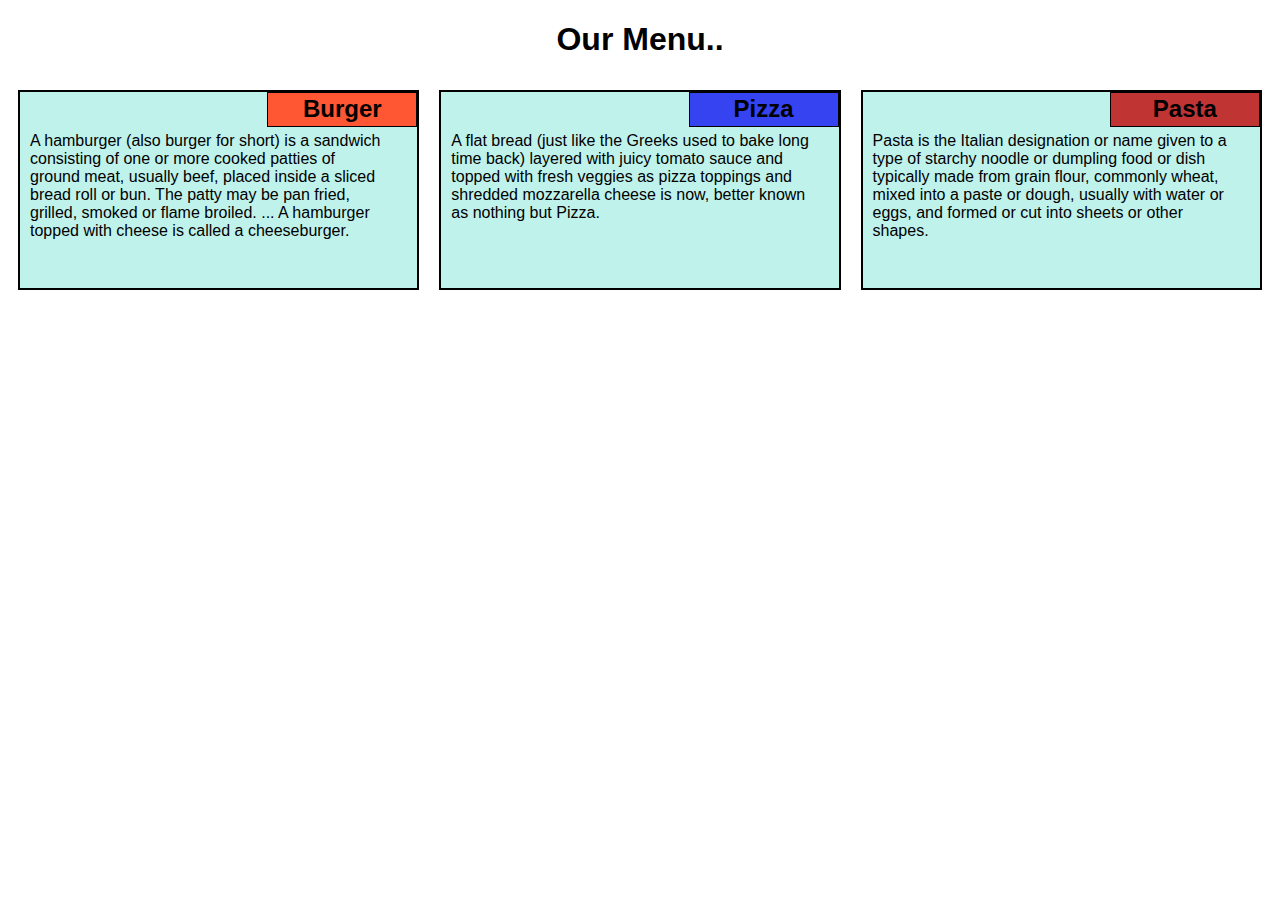
<file: mod2_assignments/index.html>
<!DOCTYPE html>
<html>
<head>
	<meta charset="utf-8">
	<meta name="viewport" content="width=device-width, initial-scale=1">
	<link href="css.css" rel="stylesheet">
	<title>Assingment two solution</title>
</head>
<body>
	<h1>Our Menu..</h1>
	<div class="row">
		<div class="col-lg-4 col-md-6 col-xs-12">
			<section>
				<h2 id="heading1">Burger</h2>
				<p>A hamburger (also burger for short) is a sandwich consisting of one or more cooked patties of ground meat, usually beef, placed inside a sliced bread roll or bun. The patty may be pan fried, grilled, smoked or flame broiled. ... A hamburger topped with cheese is called a cheeseburger.</p>
			</section>
		</div>
		<div class="col-lg-4 col-md-6 col-xs-12">
			<section>
				<h2 id="heading2">Pizza</h2>
				<p> A flat bread (just like the Greeks used to bake long time back) layered with juicy tomato sauce and topped with fresh veggies as pizza toppings and shredded mozzarella cheese is now, better known as nothing but Pizza.</p>
			</section>
		</div>
		<div class="col-lg-4 col-md-12 col-xs-12">
			<section>
				<h2 id="heading3">Pasta</h2>
				<p>Pasta is the Italian designation or name given to a type of starchy noodle or dumpling food or dish typically made from grain flour, commonly wheat, mixed into a paste or dough, usually with water or eggs, and formed or cut into sheets or other shapes.</p>
			</section>
		</div>
	</div>
</body>
</html>
</file>
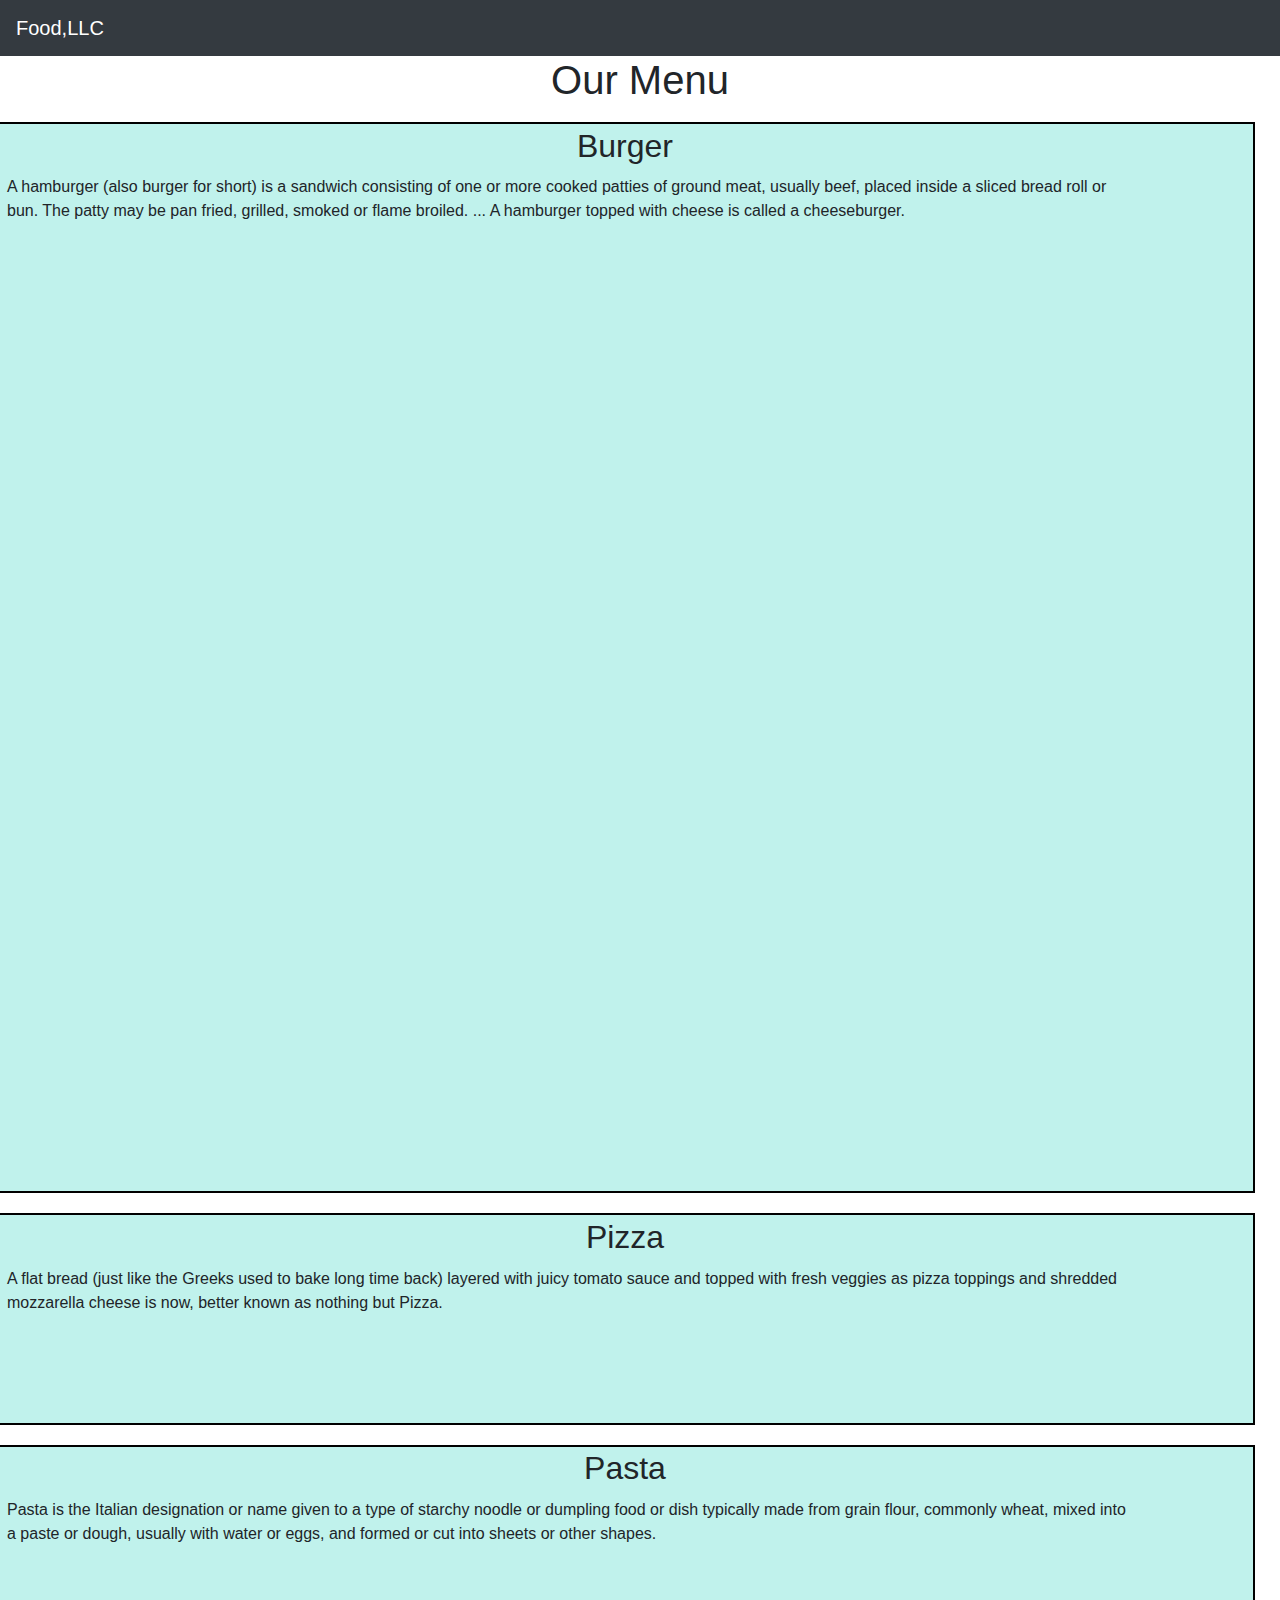
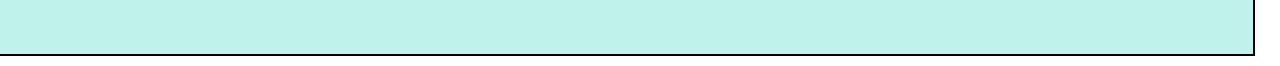
<file: mod3_assignment/index.html>
<!doctype html>
<html lang="en">
  <head>
    <meta charset="utf-8">
    <meta http-equiv="X-UA-Compatible" content="IE=edge">
    <meta name="viewport" content="width=device-width, initial-scale=1">

    
    <link rel="stylesheet" href="css/bootstrap.css">
    <link rel="stylesheet" href="css/styles.css">
    <title>Assignment solution for module 3</title>
  </head>
<body>
 <nav class="navbar navbar-dark bg-dark">
  <a class="navbar-brand">Food,LLC</a>
  <button class="navbar-toggler" type="button" data-toggle="collapse" data-target="#navbarToggler" aria-controls="navbarToggler" aria-expanded="false" aria-label="Toggle navigation">
    <span class="navbar-toggler-icon"></span>
  </button>

  <div class="collapse navbar-collapse" id="navbarToggler">
    <ul class="navbar-nav">
      <li class="nav-item">
        <a class="nav-link" href="#heading1">Burger</a>
      </li>
      <li class="nav-item">
        <a class="nav-link" href="#heading2">Pizza</a>
      </li>
      <li class="nav-item">
        <a class="nav-link" href="#heading3">Pasta</a>
      </li>
    </ul>
  </div>
</nav>
<h1 class="text-center">Our Menu</h1>
  <div class="row">
    <div class="col-xs-12">
      <section>
        <h2 id="heading1">Burger</h2>
        <p id="p1">A hamburger (also burger for short) is a sandwich consisting of one or more cooked patties of ground meat, usually beef, placed inside a sliced bread roll or bun. The patty may be pan fried, grilled, smoked or flame broiled. ... A hamburger topped with cheese is called a cheeseburger.</p>
      </section>
    </div>
    <div class="col-xs-12">
      <section>
        <h2 id="heading2">Pizza</h2>
        <p> A flat bread (just like the Greeks used to bake long time back) layered with juicy tomato sauce and topped with fresh veggies as pizza toppings and shredded mozzarella cheese is now, better known as nothing but Pizza.</p>
      </section>
    </div>
    <div class="col-xs-12">
      <section>
        <h2 id="heading3">Pasta</h2>
        <p>Pasta is the Italian designation or name given to a type of starchy noodle or dumpling food or dish typically made from grain flour, commonly wheat, mixed into a paste or dough, usually with water or eggs, and formed or cut into sheets or other shapes.</p>
      </section>
    </div>
  </div>

  <script src="https://code.jquery.com/jquery-3.4.1.slim.min.js" integrity="sha384-J6qa4849blE2+poT4WnyKhv5vZF5SrPo0iEjwBvKU7imGFAV0wwj1yYfoRSJoZ+n" crossorigin="anonymous"></script>
<script src="https://cdn.jsdelivr.net/npm/popper.js@1.16.0/dist/umd/popper.min.js" integrity="sha384-Q6E9RHvbIyZFJoft+2mJbHaEWldlvI9IOYy5n3zV9zzTtmI3UksdQRVvoxMfooAo" crossorigin="anonymous"></script>
<script src="https://stackpath.bootstrapcdn.com/bootstrap/4.4.1/js/bootstrap.min.js" integrity="sha384-wfSDF2E50Y2D1uUdj0O3uMBJnjuUD4Ih7YwaYd1iqfktj0Uod8GCExl3Og8ifwB6" crossorigin="anonymous"></script>
</body>
</html>
</file>
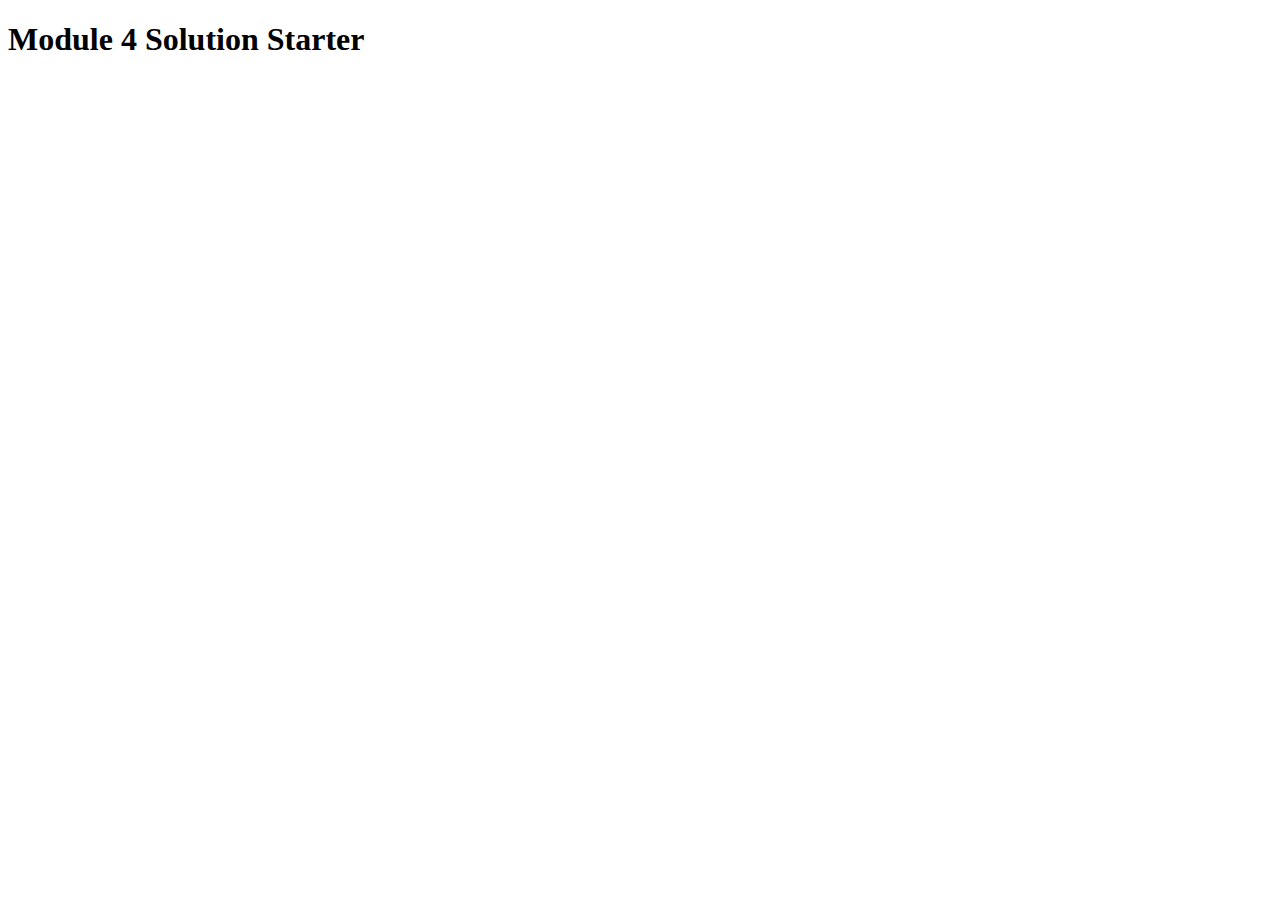
<file: mod4-assignment/index.html>
<!DOCTYPE html>
<html>
<head>
  <meta charset="utf-8">
  <title>Module 4 Solution Starter</title>
  <script>
    var names = [];
  </script>
  <script src="SpeakHello.js"></script>
  <script src="SpeakGoodBye.js"></script>
  <script src="script.js"></script>
</head>
<body>
  <h1>Module 4 Solution Starter</h1>
</body>
</html>
</file>
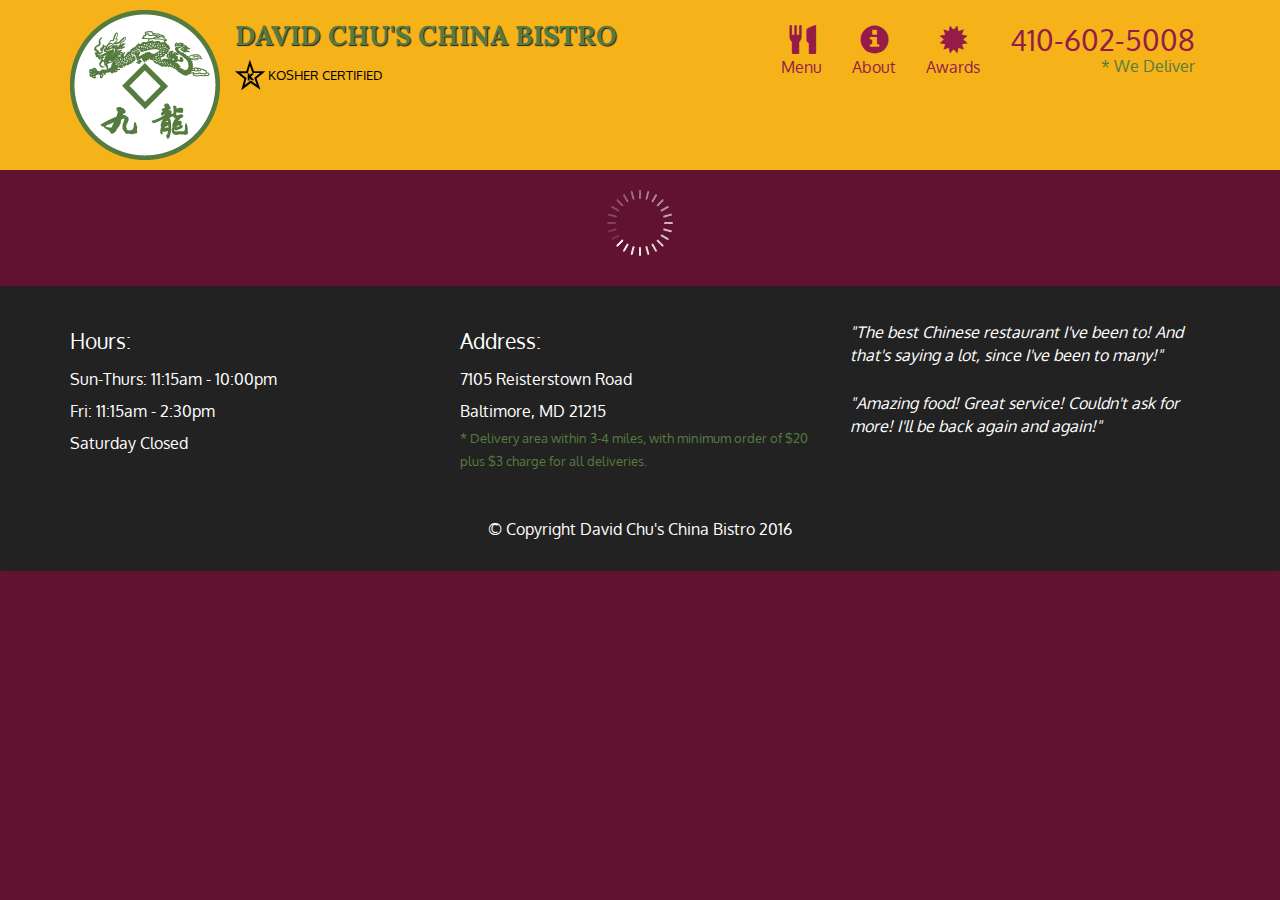
<file: mod5-assignment/index.html>
<!doctype html>
<html lang="en">
  <head>
    <meta charset="utf-8">
    <meta http-equiv="X-UA-Compatible" content="IE=edge">
    <meta name="viewport" content="width=device-width, initial-scale=1">
    <title>David Chu's China Bistro</title>
    <link rel="stylesheet" href="css/bootstrap.min.css">
    <link rel="stylesheet" href="css/styles.css">
    <link href='https://fonts.googleapis.com/css?family=Oxygen:400,300,700' rel='stylesheet' type='text/css'>
    <link href='https://fonts.googleapis.com/css?family=Lora' rel='stylesheet' type='text/css'>
  </head>
<body>
  <header>
    <nav id="header-nav" class="navbar navbar-default">
      <div class="container">
        <div class="navbar-header">
          <a href="index.html" class="pull-left visible-md visible-lg">
            <div id="logo-img" alt="Logo image"></div>
          </a>

          <div class="navbar-brand">
            <a href="index.html"><h1>David Chu's China Bistro</h1></a>
            <p>
              <img src="images/star-k-logo.png" alt="Kosher certification">
              <span>Kosher Certified</span>
            </p>
          </div>

          <button id="navbarToggle" type="button" class="navbar-toggle collapsed" data-toggle="collapse" data-target="#collapsable-nav" aria-expanded="false">
            <span class="sr-only">Toggle navigation</span>
            <span class="icon-bar"></span>
            <span class="icon-bar"></span>
            <span class="icon-bar"></span>
          </button>
        </div>
        
        <div id="collapsable-nav" class="collapse navbar-collapse">
           <ul id="nav-list" class="nav navbar-nav navbar-right">
            <li id="navHomeButton" class="visible-xs active">
              <a href="index.html">
                <span class="glyphicon glyphicon-home"></span> Home</a>
            </li>
            <li id="navMenuButton">
              <a href="#" onclick="$dc.loadMenuCategories();">
                <span class="glyphicon glyphicon-cutlery"></span><br class="hidden-xs"> Menu</a>
            </li>
            <li>
              <a href="#">
                <span class="glyphicon glyphicon-info-sign"></span><br class="hidden-xs"> About</a>
            </li>
            <li>
              <a href="#">
                <span class="glyphicon glyphicon-certificate"></span><br class="hidden-xs"> Awards</a>
            </li>
            <li id="phone" class="hidden-xs">
              <a href="tel:410-602-5008">
                <span>410-602-5008</span></a><div>* We Deliver</div>
            </li>
          </ul><!-- #nav-list -->
        </div><!-- .collapse .navbar-collapse -->
      </div><!-- .container -->
    </nav><!-- #header-nav -->
  </header>

  <div id="call-btn" class="visible-xs">
    <a class="btn" href="tel:410-602-5008">
    <span class="glyphicon glyphicon-earphone"></span>
    410-602-5008
    </a>
  </div>
  <div id="xs-deliver" class="text-center visible-xs">* We Deliver</div>

  <div id="main-content" class="container"></div>

  <footer class="panel-footer">
    <div class="container">
      <div class="row">
        <section id="hours" class="col-sm-4">
          <span>Hours:</span><br>
          Sun-Thurs: 11:15am - 10:00pm<br>
          Fri: 11:15am - 2:30pm<br>
          Saturday Closed
          <hr class="visible-xs">
        </section>
        <section id="address" class="col-sm-4">
          <span>Address:</span><br>
          7105 Reisterstown Road<br>
          Baltimore, MD 21215
          <p>* Delivery area within 3-4 miles, with minimum order of $20 plus $3 charge for all deliveries.</p>
          <hr class="visible-xs">
        </section>
        <section id="testimonials" class="col-sm-4">
          <p>"The best Chinese restaurant I've been to! And that's saying a lot, since I've been to many!"</p>
          <p>"Amazing food! Great service! Couldn't ask for more! I'll be back again and again!"</p>
        </section>
      </div>
      <div class="text-center">&copy; Copyright David Chu's China Bistro 2016</div>
    </div>
  </footer>

  <!-- jQuery (Bootstrap JS plugins depend on it) -->
  <script src="js/jquery-2.1.4.min.js"></script>
  <script src="js/bootstrap.min.js"></script>
  <script src="js/ajax-utils.js"></script>
  <script src="js/script.js"></script>
</body>
</html>
</file>
<file: mod2_assignments/css.css>
* {
	box-sizing: border-box;
}
body {
	font-family:"Trebuchet MS", Helvetica, sans-serif;
}

h1 {
	text-align:center;
	size: 1.75em;
}

.row {
	width:100%;
}

section {
	border:2px solid black;
	margin: 10px 10px 10px 10px;
	background-color: #C0F2EC; 
}

section h2{
	size:1.25em;
	text-align: center;
	border: 1px solid black;
	padding:2.5px;
	width:150px;
	margin:0 0 5px 0;
	float:right;
}

section p{
	width:90%;
	height:140px;
	margin-left: 10px;
	clear:both;
}

#heading1 {
	background-color: #FF5733;
}

#heading2 {
	background-color: #3543F1;
}

#heading3 {
	background-color: #C03434;
}

@media (min-width: 992px) {
	.col-lg-4{
		float: left;
		width:33.33%;
	}
}

@media (min-width :768px) and (max-width: 991px) {
	.col-md-6{
		float:left;
		width:50%;
	}
	.col-md-12{
		float: left;
		width:100%;
	}
}

@media (max-width :767px) {
	.col-xs-12{
		float:left;
		width:100%;
	}
}
</file>
<file: mod3_assignment/css/styles.css>
* {
	box-sizing: border-box;
}
body {
	font-family:"Trebuchet MS", Helvetica, sans-serif;
}

h1 {
	text-align:center;
	size: 2em;
}

.row {
	width:100%;
}

section {
	border:2px solid black;
	margin: 10px 10px 10px 10px;
	background-color: #C0F2EC; 
}

h2{
	size:1.25em;
	text-align: center;
	padding:2.5px;
}

a{
	color:#ffffff;
}
section p{
	width:90%;
	height:140px;
	margin-left: 10px;
	clear:both;
}

#header-nav{
	background-color: #000000;
	border-radius: 0;
	border:0;
}

h3 {
	text-align: left;
	color: #ffffff;
}

#p1{
	height: 1000px;
}

@media (min-width: 992px) {
	.col-md-12{
		float: left;
		width:100%;
	}
	button {
		display: none;
	}
}

@media (min-width :768px) and (max-width: 991px) {
	.col-sm-12{
		float:left;
		width:100%;
	}
	button {
		display: none;
	}
}

@media (max-width :767px) {
	.col-xs-12{
		float:left;
		width:100%;
	}
}
</file>
<file: mod5-assignment/css/styles.css>
body {
  font-size: 16px;
  color: #fff;
  background-color: #61122f;
  font-family: 'Oxygen', sans-serif;
}

/** HEADER **/
#header-nav {
  background-color: #f6b319;
  border-radius: 0;
  border: 0;
}

#logo-img {
  background: url('../images/restaurant-logo_large.png') no-repeat;
  width: 150px;
  height: 150px;
  margin: 10px 15px 10px 0;
}

.navbar-brand {
  padding-top: 25px;
}
.navbar-brand h1 { /* Restaurant name */
  font-family: 'Lora', serif;
  color: #557c3e;
  font-size: 1.5em;
  text-transform: uppercase;
  font-weight: bold;
  text-shadow: 1px 1px 1px #222;
  margin-top: 0;
  margin-bottom: 0;
  line-height: .75;
}
.navbar-brand a:hover, .navbar-brand a:focus {
  text-decoration: none;
}
.navbar-brand p { /* Kosher cert */
  color: #000;
  text-transform: uppercase;
  font-size: .7em;
  margin-top: 15px;
}
.navbar-brand p span { /* Star-K */
  vertical-align: middle;
}

#nav-list {
  margin-top: 10px;
}
#nav-list a {
  color: #951C49;
  text-align: center;
}
#nav-list a:hover {
  background: #E7E7E7;
}
#nav-list a span {
  font-size: 1.8em;
}

#phone {
  margin-top: 5px;
}
#phone a { /* Phone number */
  text-align: right;
  padding-bottom: 0;
}
#phone div { /* We Deliver */
  color: #557c3e;
  text-align: right;
  padding-right: 15px;
}

.navbar-header button.navbar-toggle, .navbar-header .icon-bar {
  border: 1px solid #61122f;
}
.navbar-header button.navbar-toggle {
  clear: both;
  margin-top: -30px;
}
/* END HEADER */

/* FOOTER */
.panel-footer {
  margin-top: 30px;
  padding-top: 35px;
  padding-bottom: 30px;
  background-color: #222;
  border-top: 0;
}
.panel-footer div.row {
  margin-bottom: 35px;
}
#hours, #address {
  line-height: 2;
}
#hours > span, #address > span {
  font-size: 1.3em;
}
#address p {
  color: #557c3e;
  font-size: .8em;
  line-height: 1.8;
}
#testimonials {
  font-style: italic;
}
#testimonials p:nth-child(2) {
  margin-top: 25px;
}
/* END FOOTER */



/* HOME PAGE */
.container .jumbotron {
  box-shadow: 0 0 50px #3F0C1F;
  border: 2px solid #3F0C1F;
}

#menu-tile, #specials-tile, #map-tile {
  height: 250px;
  width: 100%;
  margin-bottom: 15px;
  position: relative;
  border: 2px solid #3F0C1F;
  overflow: hidden;
}
#menu-tile:hover, #specials-tile:hover, #map-tile:hover {
  box-shadow: 0 1px 5px 1px #cccccc;
}
#menu-tile {
  background: url('../images/menu-tile.jpg') no-repeat;
  background-position: center;
}
#specials-tile {
  background: url('../images/specials-tile.jpg') no-repeat;
  background-position: center;
}
#menu-tile span, #specials-tile span, #map-tile span {
  position: absolute;
  bottom: 0;
  right: 0;
  width: 100%;
  text-align: center;
  font-size: 1.6em;
  text-transform: uppercase;
  background-color: #000;
  color: #fff;
  opacity: .8;
}
/* END HOME PAGE */

/* MENU CATEGORIES PAGE */
.category-tile { 
  position: relative;
  border: 2px solid #3F0C1F;
  overflow: hidden;
  width: 200px;
  height: 200px;
  margin: 0 auto 15px;
}
.category-tile span {
  position: absolute;
  bottom: 0;
  right: 0;
  width: 100%;
  text-align: center;
  font-size: 1.2em;
  text-transform: uppercase;
  background-color: #000;
  color: #fff;
  opacity: .8;
}
.category-tile:hover {
  box-shadow: 0 1px 5px 1px #cccccc;
}

#menu-categories-title + div {
  margin-bottom: 50px;
}
/* END MENU CATEGORIES PAGE */

/* SINGLE CATEGORY PAGE */
.menu-item-tile {
  margin-bottom: 25px;
}
.menu-item-tile hr {
  width: 80%;
}
.menu-item-tile .menu-item-price {
  font-size: 1.1em;
  text-align: right;
  margin-top: -15px;
  margin-right: -15px;
}
.menu-item-tile .menu-item-price span {
  font-size: .6em;
}
.menu-item-photo {
  position: relative;
  border: 2px solid #3F0C1F; 
  overflow: hidden;
  padding: 0;
  margin-right: -15px;
  margin-left: auto;
  margin-bottom: 20px;
  max-width: 250px;
}
.menu-item-photo div {
  position: absolute;
  bottom: 0;
  right: 0;
  width: 80px;
  background-color: #557c3e;
  text-align: center;
}
.menu-item-description {
  padding-right: 30px;
}
h3.menu-item-title {
  margin: 0 0 10px;
}
.menu-item-details {
  font-size: .9em;
  font-style: italic;
}
/* END SINGLE CATEGORY PAGE */


/********** Large devices only **********/
@media (min-width: 1200px) {
  .container .jumbotron {
    background: url('../images/jumbotron_1200.jpg') no-repeat;
    height: 675px;
  }
}

/********** Medium devices only **********/
@media (min-width: 992px) and (max-width: 1199px) {
  /* Header */
  #logo-img {
    background: url('../images/restaurant-logo_medium.png') no-repeat;
    width: 100px;
    height: 100px;
    margin: 5px 5px 5px 0;
  }
  /* End Header */

  /* Home Page */
  .container .jumbotron {
    background: url('../images/jumbotron_992.jpg') no-repeat;
    height: 558px;
  }
  /* End Home Page */
}

/********** Small devices only **********/
@media (min-width: 768px) and (max-width: 991px) {
  /* Home Page */
  .container .jumbotron {
    background: url('../images/jumbotron_768.jpg') no-repeat;
    height: 432px;
  }
  /* End Home Page */
}

/********** Extra small devices only **********/
@media (max-width: 767px) {
  /* Header */
  .navbar-brand {
    padding-top: 10px;
    height: 80px;
  }
  .navbar-brand h1 { /* Restaurant name */
    padding-top: 10px;
    font-size: 5vw; /* 1vw = 1% of viewport width */
  }
  .navbar-brand p { /* Kosher cert */
    font-size: .6em;
    margin-top: 12px;
  }
  .navbar-brand p img { /* Star-K */
    height: 20px;
  }

  #collapsable-nav a { /* Collapsed nav menu text */
    font-size: 1.2em;
  }
  #collapsable-nav a span { /* Collapsed nav menu glyph */
    font-size: 1em;
    margin-right: 5px;
  }

  #call-btn > a {
    font-size: 1.5em;
    display: block;
    margin: 0 20px;
    padding: 10px;
    border: 2px solid #fff;
    background-color: #f6b319;
    color: #951c49;
  }
  #xs-deliver {
    margin-top: 5px;
    font-size: .7em;
    letter-spacing: .1em;
    text-transform: uppercase;
  }
  /* End Header */

  /* Footer */
  .panel-footer section {
    margin-bottom: 30px;
    text-align: center;
  }
  .panel-footer section:nth-child(3) {
    margin-bottom: 0; /* margin already exists on the whole row */
  }
  .panel-footer section hr {
    width: 50%;
  }
  /* End Footer */

  /* Home Page */
  .container .jumbotron {
    margin-top: 30px;
    padding: 0;
  }
  #menu-tile, #specials-tile {
    width: 360px;
    margin: 0 auto 15px;
  }

  .menu-item-photo {
    margin-right: auto;
  }
  .menu-item-tile .menu-item-price {
    text-align: center;
  }
  .menu-item-description {
    text-align: center;;
  }
}


/********** Super extra small devices Only :-) (e.g., iPhone 4) **********/
@media (max-width: 479px) {
  /* Header */
  .navbar-brand h1 { /* Restaurant name */
    padding-top: 5px;
    font-size: 6vw;
  }
  /* End Header */
  
  /* Home page */
  #menu-tile, #specials-tile {
    width: 280px;
    margin: 0 auto 15px;
  }

  .col-xxs-12 {
    position: relative;
    min-height: 1px;
    padding-right: 15px;
    padding-left: 15px;
    float: left;
    width: 100%;
  }
}
</file>
